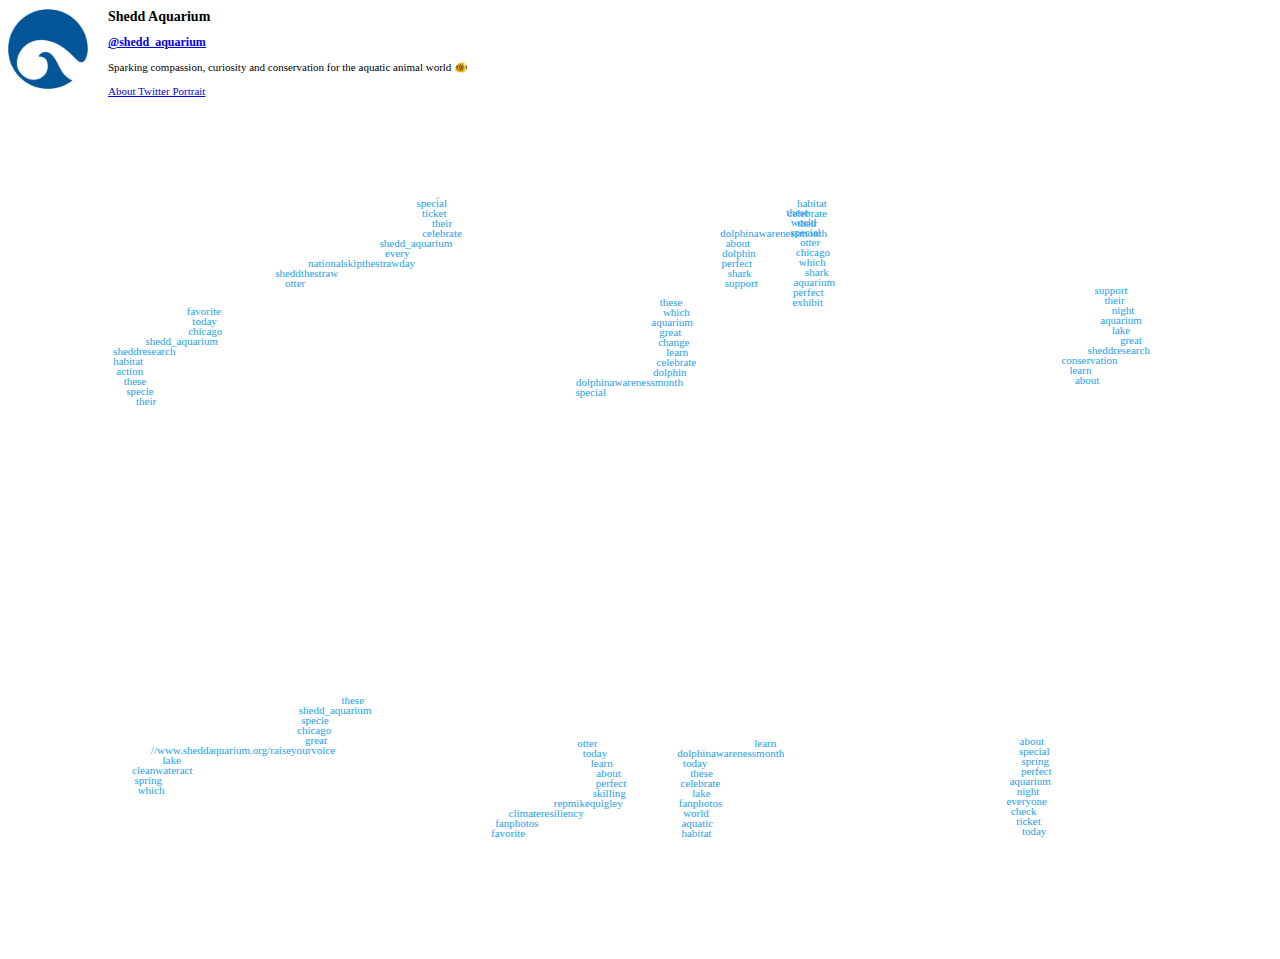
<file: d3/index.html>
<!DOCTYPE html>
<html lang="en">
<head>
    <meta charset="UTF-8">
    <title>Twitter Portrait</title>
    <link rel="stylesheet" href="style.css" type="text/css">
</head>
<body>
    <script src="lib/http_cdnjs.cloudflare.com_ajax_libs_d3_3.5.3_d3.js"></script>
    <!--<script src="lib/http_cdnjs.cloudflare.com_ajax_libs_topojson_1.6.9_topojson.js"></script>-->
    <script src="lib/http_ajax.googleapis.com_ajax_libs_jquery_3.3.1_jquery.js"></script>
    <!--<script src="lib/http_cdnjs.cloudflare.com_ajax_libs_d3-legend_1.13.0_d3-legend.js"></script>-->
    <script src="scripts.js"></script>

    <div id="profile">
        <div id="profilepic">
            <img src="data/profilepic.jpg" width="80px">
        </div>
        <div id="profiletext">
            <h1>Shedd Aquarium</h1>
            <h2><a href="https://twitter.com/shedd_aquarium">@shedd_aquarium</a></h2>
            <p>Sparking compassion, curiosity and conservation for the aquatic animal world 🐠</p>
            <p><a href="about.html" target="_blank">About Twitter Portrait</a></p>
        </div>
    </div>
    <div id="nav"></div>
    <div id="visualization"></div>
</body>
</html>
</file>
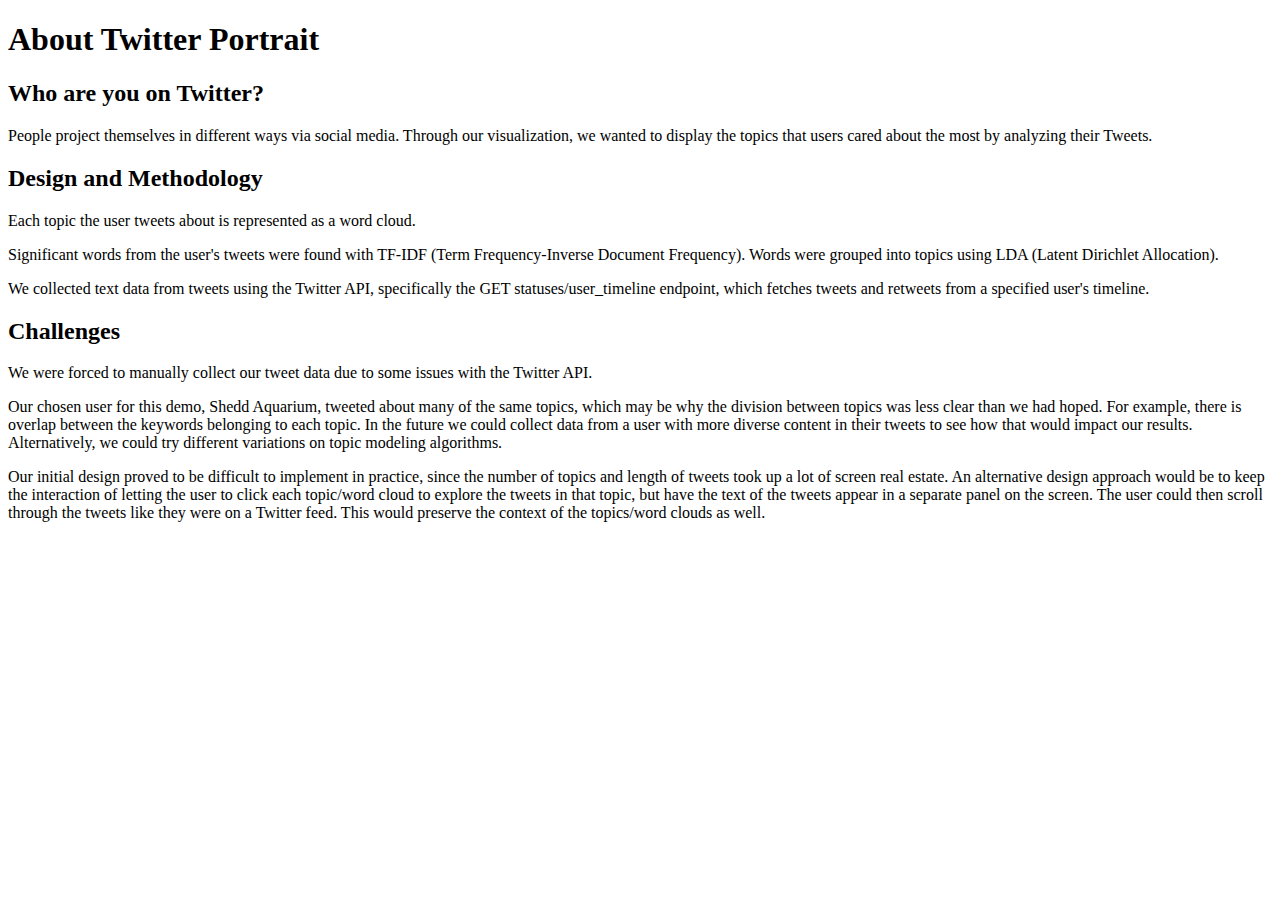
<file: d3/about.html>
<!DOCTYPE html>
<html lang="en">
<head>
    <meta charset="UTF-8">
    <title>About Twitter Portrait</title>
</head>
<body>
<h1>About Twitter Portrait</h1>
<h2>Who are you on Twitter?</h2>
<p>
    People project themselves in different ways via social media. Through our visualization, we wanted to display the topics that users cared about the most by analyzing their Tweets.
</p>
<h2>Design and Methodology</h2>
<p>
    Each topic the user tweets about is represented as a word cloud.
</p>
<p>
    Significant words from the user's tweets were found with TF-IDF (Term Frequency-Inverse Document Frequency). Words were grouped into topics using LDA (Latent Dirichlet Allocation).
</p>
<p>
    We collected text data from tweets using the Twitter API, specifically the GET statuses/user_timeline endpoint, which fetches tweets and retweets from a specified user's timeline.
</p>
<h2>Challenges</h2>
<p>
    We were forced to manually collect our tweet data due to some issues with the Twitter API.
</p>
<p>
    Our chosen user for this demo, Shedd Aquarium, tweeted about many of the same topics, which may be why the division between topics was less clear than we had hoped. For example, there is overlap between the keywords belonging to each topic. In the future we could collect data from a user with more diverse content in their tweets to see how that would impact our results. Alternatively, we could try different variations on topic modeling algorithms.
</p>
<p>
    Our initial design proved to be difficult to implement in practice, since the number of topics and length of tweets took up a lot of screen real estate. An alternative design approach would be to keep the interaction of letting the user to click each topic/word cloud to explore the tweets in that topic, but have the text of the tweets appear in a separate panel on the screen. The user could then scroll through the tweets like they were on a Twitter feed. This would preserve the context of the topics/word clouds as well.
</p>
</body>
</html>
</file>
<file: d3/style.css>
:root {
    --twitter-blue: #1DA1F2;
}

.node circle {
    fill: transparent;
    stroke: #333;
    stroke-width: 0;
}

.node text {
    opacity: 1;
    fill: var(--twitter-blue);
    font-size: 11px;
}

.node:hover text {
    fill: darkblue;
}

#visualization {
    margin-top: 100px;
    width: window_width;
}

h1 {
    font-size: 14px;
}

h2 {
    font-size: 12px;
}

p {
    font-size: 11px;
}

#profilepic{
    width:100px;
    float:left;
}
</file>
